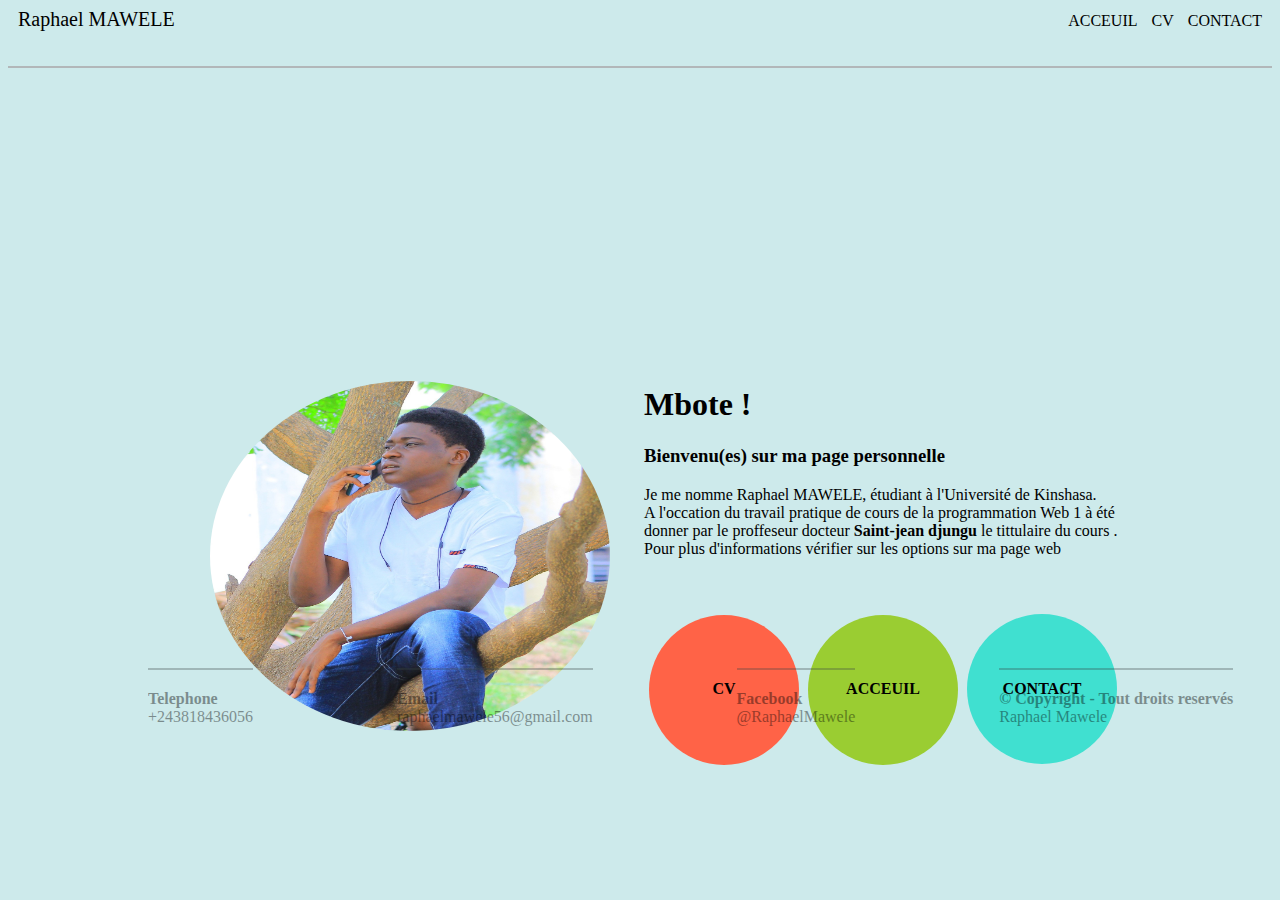
<file: index.html>
<!DOCTYPE html>
<html lang="en">
<head>
    <meta charset="UTF-8">
    <meta http-equiv="X-UA-Compatible" content="IE=edge">
    <meta name="viewport" content="width=device-width, initial-scale=1.0">
    <title>Acceuil</title>
    <link rel="stylesheet" href="style.css">
    <link rel="stylesheet" href="respensive.css">
</head>
<body>
    <header>
        <div class="tete">
            <span class="nom"> Raphael MAWELE </span>
            <span class="menu">
                <ul>
                    <li><a href="index.html"> ACCEUIL </a></li>
                    <li><a href="curi.html"> CV</a></li>
                    
                    <li><a href="join.html"> CONTACT </a></li>
                </ul>
            </span>
    </header>
        </div>
        <div class="zone">
                <section class="section1">
                    <p>
                        <img class="img" src="mawoso.jpg" alt="Photo de profil">
                    </p>
                </section>
                <section class="section2">
                    <h1> Mbote !</h1>
                    <h3> Bienvenu(es) sur ma page personnelle </h3>
                    <p class="para">
                        Je me nomme Raphael MAWELE, étudiant à l'Université de Kinshasa. <br> 
                        A l'occation du travail pratique de cours de la programmation Web 1 à été donner par le proffeseur docteur <strong>Saint-jean djungu</strong> le tittulaire du cours . <br>
                        Pour plus d'informations vérifier sur les options sur ma page web 
                    </p>
                    <aside class="aside1"><a href="curi.html"><p class="class"><strong> CV </strong></p></a> </aside>
                    <aside class="aside2"><a href="index.html"><p class="class"><strong> ACCEUIL </strong></p></strong></a></aside>
                    <aside class="aside3"><a href="join.html"><p class="class1"></p><strong> CONTACT </strong></a></aside>
                </section>
        </div>
    <footer>
        <span class="social"><strong> Telephone </strong><br> +243818436056</span>
        <span class="social"><strong> Email </strong><br> raphaelmawele56@gmail.com </span>
        <span class="social"><strong> Facebook </strong><br> @RaphaelMawele</span>
        <span class="social"><strong> © Copyright - Tout droits reservés</strong> <br> Raphael Mawele</span>
    </footer>
    
</body>
</html>
</file>
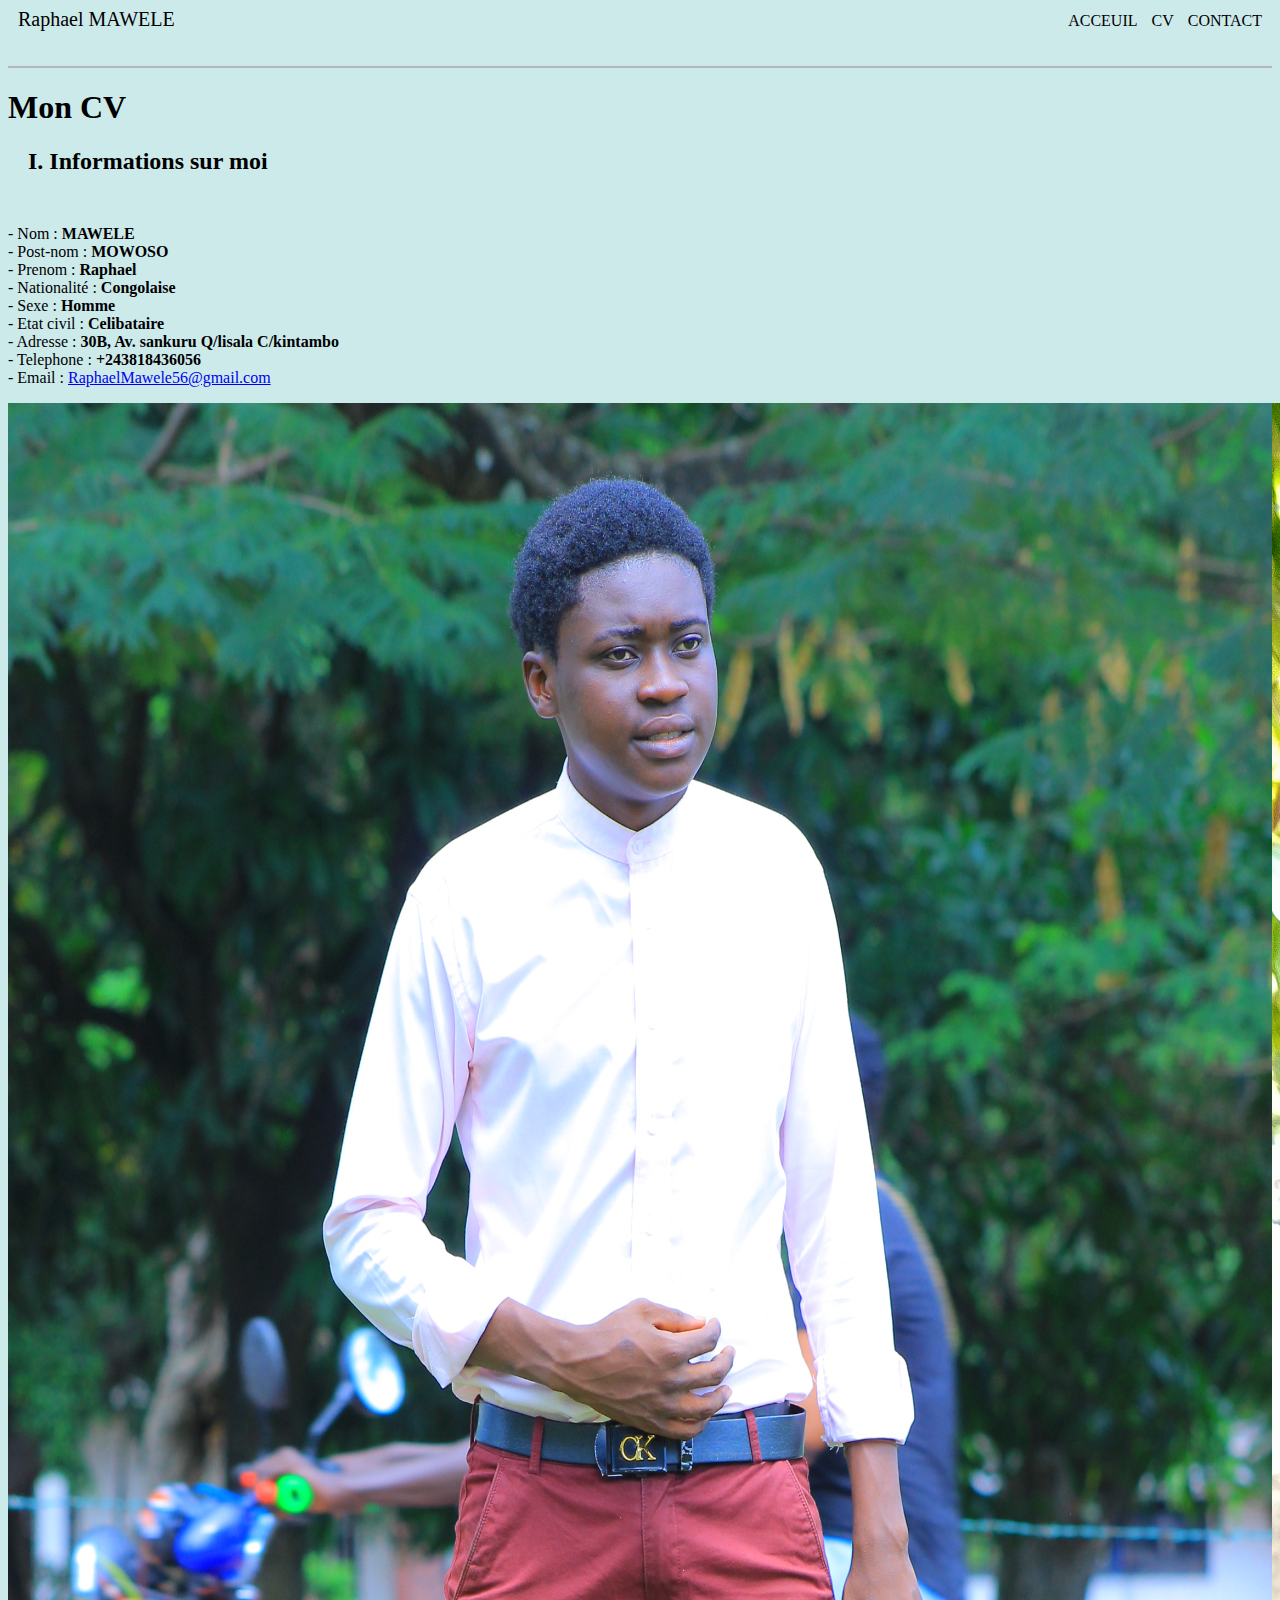
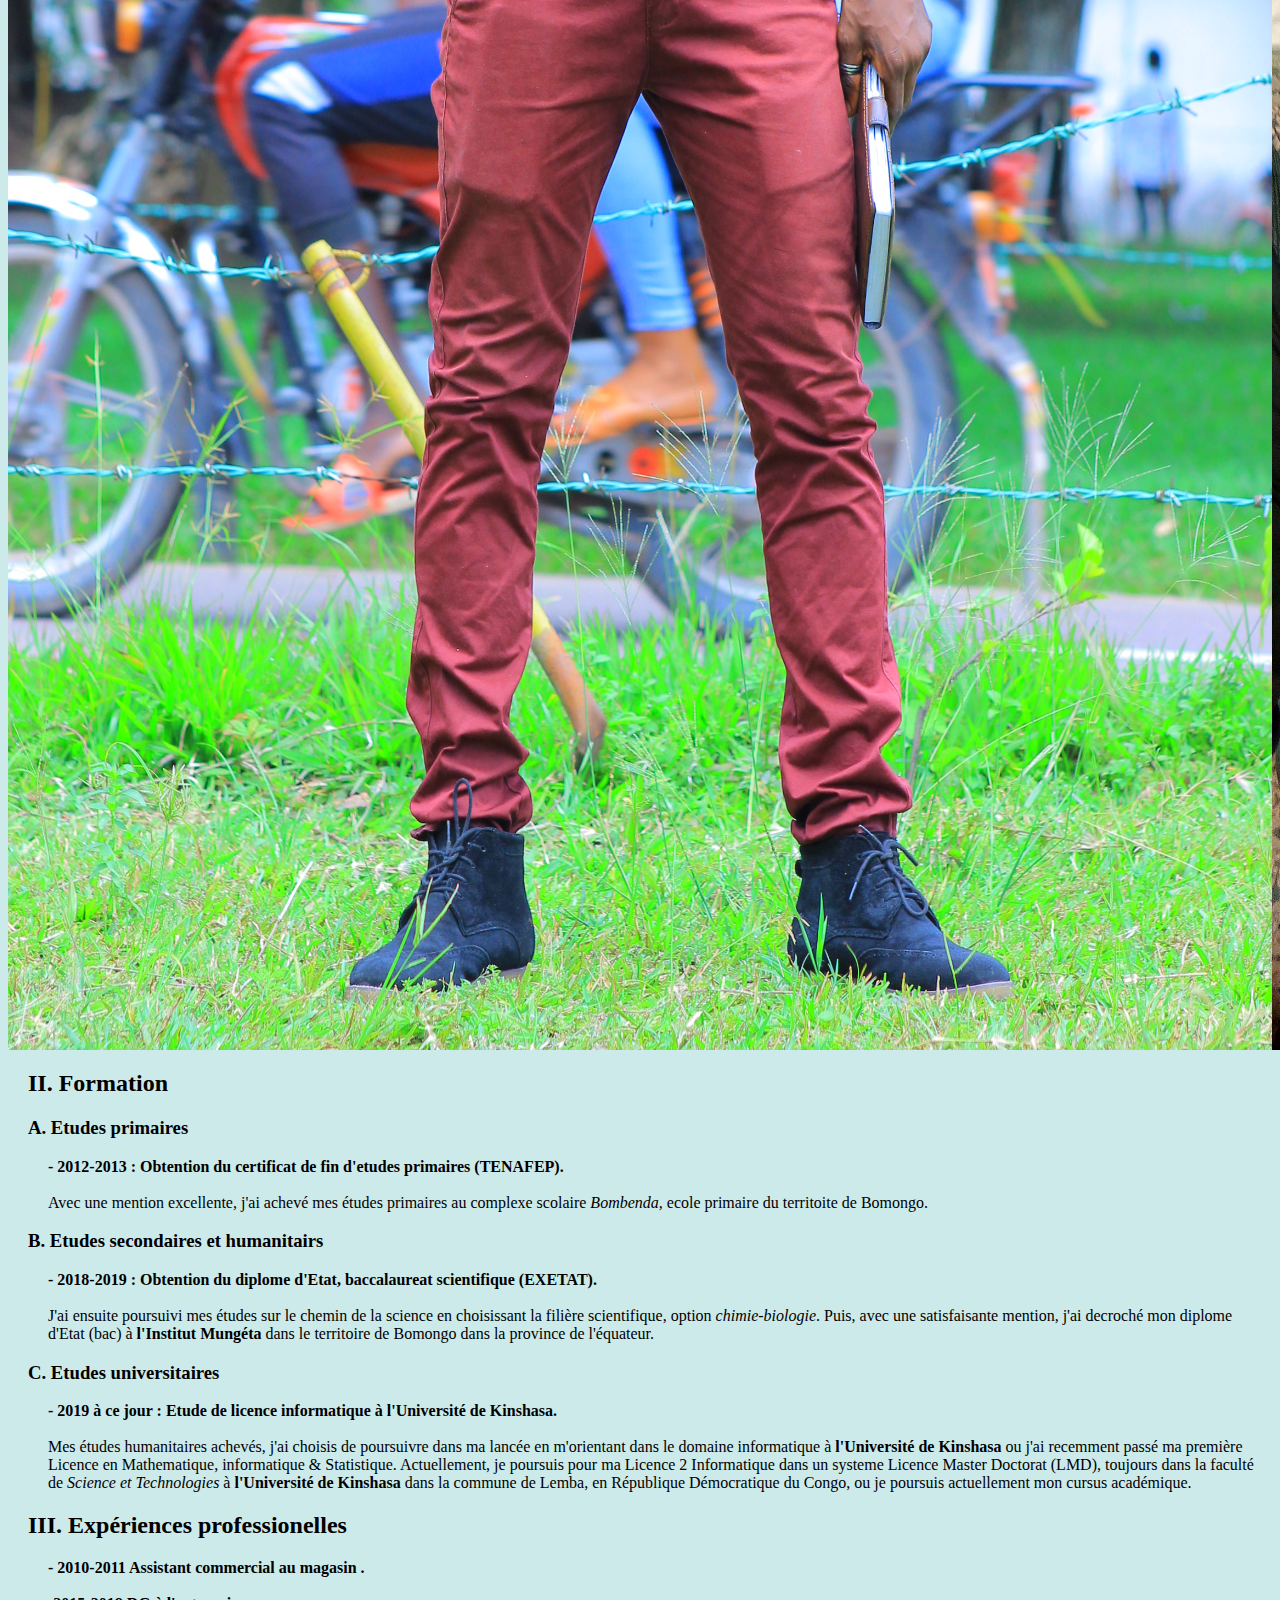
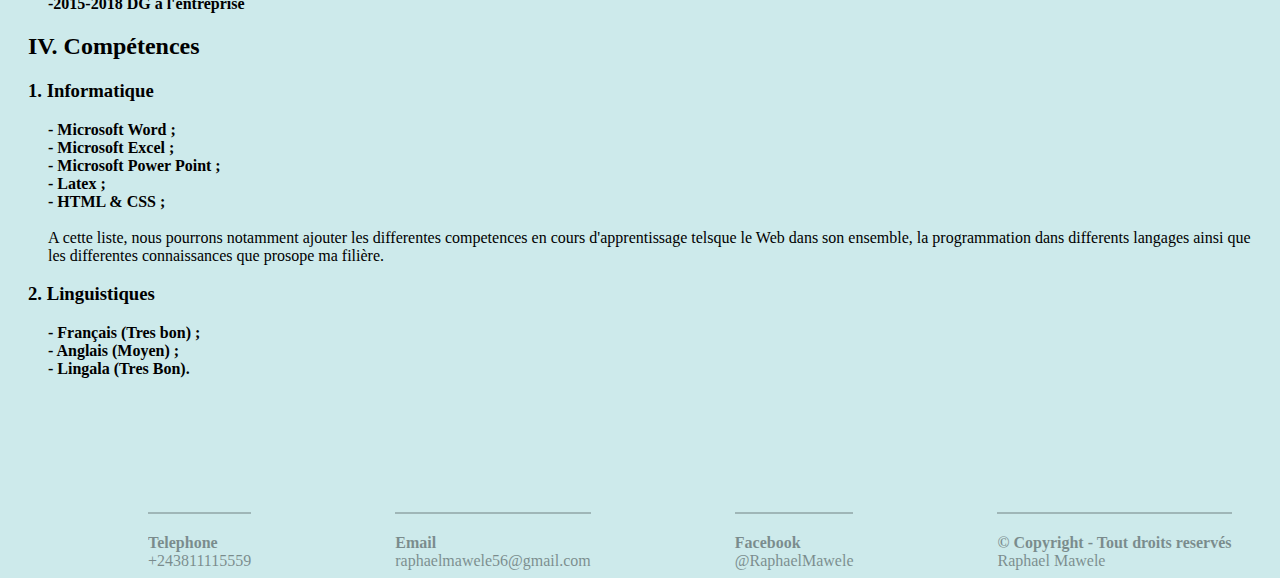
<file: curi.html>
<!DOCTYPE html>
<html lang="en">
<head>
    <meta charset="UTF-8">
    <meta http-equiv="X-UA-Compatible" content="IE=edge">
    <meta name="viewport" content="width=device-width, initial-scale=1.0">
    <title>Curriculum Vitae </title>
    <link rel="stylesheet" href="style.css">
    <link rel="stylesheet" href="respensive.css">
</head>
<body>
    <header>
        <div class="tete">
            <span class="nom"> Raphael MAWELE </span>
            <span class="menu">
                <ul>
                    <li><a href="index.html"> ACCEUIL </a></li>
                    <li><a href="curi.html"> CV</a></li>
                    
                    <li><a href="join.html"> CONTACT </a></li>
                </ul>
            </span>
    </header>
</header>

    <div class="zone101">
     <h1> Mon CV </h1>
     
     </div>


        <h2 class="identite1"> I. Informations sur moi</h2>
    <div class="zone201">
        <p class="identite">
            <p class="id"> 
            - Nom : <strong> MAWELE </strong><br>
            - Post-nom : <strong> MOWOSO </strong><br>
            - Prenom : <strong> Raphael </strong><br>
            - Nationalité :<strong> Congolaise </strong> <br>
            - Sexe : <strong>Homme</strong>  <br>
            - Etat civil :<strong> Celibataire </strong> <br>
            - Adresse :<strong> 30B, Av. sankuru Q/lisala C/kintambo </strong> <br>
            - Telephone :<strong> +243818436056</strong>  <br>
            - Email : <a href="mailto:RaphaelMawele56@gmail.com"> RaphaelMawele56@gmail.com</a> <br>
            </p>
            <p class="ima">
                <img class="raph" src="raoh.JPG" alt="Photo de Raphael">
                <img src="ra.jpg" alt="Photo" class="raph">
                <img src="raph.JPG" alt="Photo" class="raph">
                <img src="raph1.JPG" alt="Photo" class="raph">

            </p>

        </p>
        <H2 class="etudes">II. Formation</H2>   
        <h3 class="primaire1">A. Etudes primaires</h3>
        
        <p class="primaire">
         <strong> - 2012-2013 : Obtention du certificat de fin d'etudes primaires (TENAFEP).</strong> <br><br>
            Avec une mention excellente, j'ai achevé mes études primaires au complexe scolaire <em> Bombenda</em>, ecole primaire du territoite de Bomongo. <br>
        </p>
     <h3 class="etudes secondaires et humanitaires1">B. Etudes secondaires et humanitairs</h3>
        <p class="humanites">
            <strong>  - 2018-2019 : Obtention du diplome d'Etat, baccalaureat scientifique (EXETAT).</strong> <br><br>

            J'ai ensuite poursuivi mes études sur le chemin de la science en choisissant la filière scientifique, option <em>chimie-biologie</em>. Puis, avec une satisfaisante mention, j'ai decroché mon diplome d'Etat (bac) à <strong>l'Institut Mungéta</strong> dans le territoire de Bomongo dans la province de l'équateur.
        </p>
        <h3 class="universite1"> C. Etudes universitaires</h3>
        <p class="universite">
            <strong>  - 2019 à ce jour : Etude de licence informatique à l'Université de Kinshasa.</strong> <br><br>

            Mes études humanitaires achevés, j'ai choisis de poursuivre dans ma lancée en m'orientant dans le domaine informatique à <strong>l'Université de Kinshasa</strong> ou j'ai recemment passé ma première Licence en Mathematique, informatique & Statistique. Actuellement, je poursuis pour ma Licence 2 Informatique dans un systeme Licence Master Doctorat (LMD), toujours dans la faculté de <em>Science et Technologies</em> à <strong> l'Université de Kinshasa </strong> dans la commune de Lemba, en République Démocratique du Congo, ou je poursuis actuellement mon cursus académique.
        </p>
        <h2 class="experience1">III. Expériences professionelles</h2>
        <p class="experience">
            <strong>  - 2010-2011 Assistant commercial au magasin .</strong> <br><br>
            <strong>-2015-2018 DG à l'entreprise </strong> 
        </p>
<h2 class="connaissance">IV. Compétences </h2> 
<h3 class="inform1">1. Informatique</h3> 
    <p class="inform">
        <strong>   - Microsoft Word ; <br>
        - Microsoft Excel ; <br>
        - Microsoft Power Point ; <br>
        - Latex ; <br>
        - HTML & CSS ; </strong> <br> <br>
            A cette liste, nous pourrons notamment ajouter les differentes competences en cours d'apprentissage telsque le Web dans son ensemble, la programmation dans differents langages ainsi que les differentes connaissances que prosope ma filière. 
    </p>
<h3 class="langues1">2. Linguistiques</h3>
<p class="langues">
    <strong>   - Français (Tres bon) ; <br>
    - Anglais (Moyen) ; <br>
    - Lingala (Tres Bon). </strong><br><br>
</p>
    <footer class="foot">
        <span class="social"><strong> Telephone </strong><br> +243811115559</span>
        <span class="social"><strong> Email </strong><br> raphaelmawele56@gmail.com </span>
        <span class="social"><strong> Facebook </strong><br> @RaphaelMawele</span>
        <span class="social"><strong> © Copyright - Tout droits reservés</strong> <br> Raphael Mawele</span>
    </footer>
    
</body>
</html>
</file>
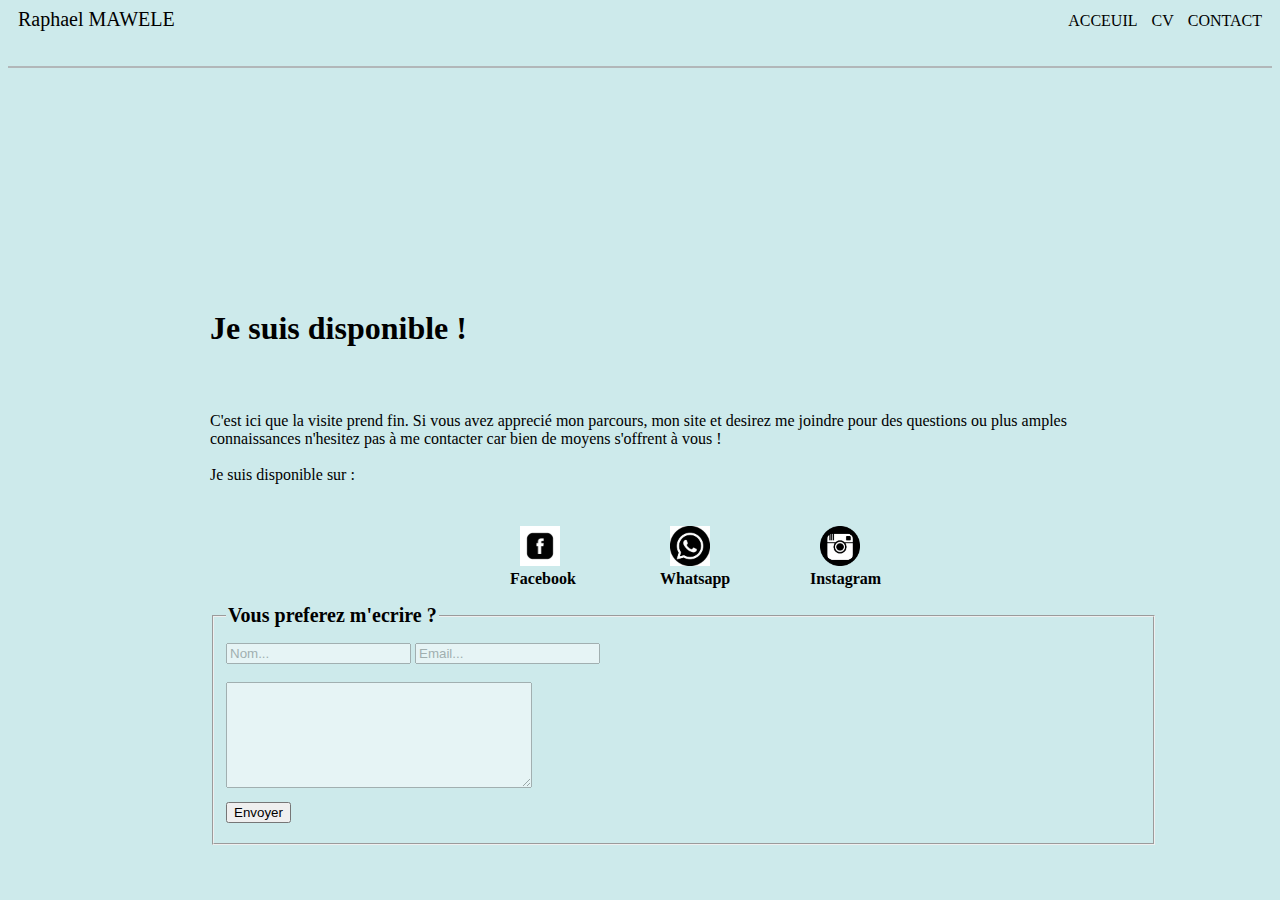
<file: join.html>
<!DOCTYPE html>
<html lang="en">
<head>
    <meta charset="UTF-8">
    <meta http-equiv="X-UA-Compatible" content="IE=edge">
    <meta name="viewport" content="width=device-width, initial-scale=1.0">
    <title> Contact </title>
    <link rel="stylesheet" href="style.css">
    <link rel="stylesheet" href="respensive.css">
</head>
<body>
    <header>
        <div class="tete">
            <span class="nom"> Raphael MAWELE </span>
            <span class="menu">
                <ul>
                    <li><a href="index.html"> ACCEUIL </a></li>
                    <li><a href="curi.html"> CV</a></li>

                    <li><a href="join.html"> CONTACT </a></li>
                </ul>
            </span>
    </header>
<div class="zone">
 <div class="zone1">
    <h1> Je suis disponible ! </h1>
    <p class="class">
        C'est ici que la visite prend fin. Si vous avez apprecié mon parcours, mon site et desirez me joindre pour des questions ou plus amples connaissances n'hesitez pas à me contacter car bien de moyens s'offrent à vous ! <br><br>
        Je suis disponible sur :
    </p>
    <div class="contact">
        <p><a href="https://www.facebook.com/raphael.mawele"> <img class="sociale" src="face.jpg" alt="Facebook"></a> <br><strong class="pp"> Facebook </strong>  </p>
		<p><a href=""> <img class="sociale" src="whatsapp.jpg" alt="Whatsapp"></a> <br> <strong class="pp"> Whatsapp </strong>  </p>
		<p><a href="https://www.instagram.com/maw_ele/"> <img class="sociale" src="R.png" alt="instagram"></a><br> <strong class="pp"> Instagram </strong></p>
    </div>
 </div>
<div class="zone2">
    <div class="mail">
		<fieldset>
			<legend> Vous preferez m'ecrire ?</legend>
			<form action="index.html" method="POST">
				<input class="input1" type="text" name="nom" id="" placeholder="Nom...">
				<input class="input2" type="email" name="email" id="" placeholder="Email..."> <br> <br> 
				<textarea name="message" id="" placeholder="Message..." cols="10" rows="10"> </textarea>  <br>
				<input class="send" type="submit" value="Envoyer" onclick="alert('Votre message à été envoyer Merci !')">
			</form>
		</fieldset>
        
    </div>

</div>
</div>
</body>
</html>
</file>
<file: style.css>
body
{
    background-color: rgba(190, 228, 229, 0.774);
    
}
header
{
    display: inline-block; 
    opacity: 1; 
    border-bottom: 2px solid rgb(178, 183, 185);
    padding-bottom: 20px;
}
.nom
{
				text-align: left;
				margin-left: 10px;
				text-decoration: bold;
				font-size: 20px;
				margin-right: 10px;
				padding-top: -10px;
                opacity: 1;
}
.menu
{
				margin-left: 1000px;
				margin-top: -35px;
				float: right;
				flex-direction: row;
				text-decoration: none;
                opacity: 1;
}
li
{
				margin-right: 10px;
				display: inline-flex;
				list-style-type: none;
				text-align: right;
				text-decoration: none;
                opacity: 1;
}
.zone
{
    border: 0px solid black;
    width: 74%;
    position: absolute;
    left: 210px;
    bottom: 15%;
    opacity: 1;
}
.section1
{
    border: 0px solid black;
    display: inline-block;
    vertical-align: top;
    height: 400px;
    opacity: 1;
}
.section2
{
    margin-left: 30px;
    width: 500px;
    border: 0px solid black;
    display: inline-block;
    vertical-align: top;
    height: 400px;
    opacity: 1;
}
.img
{
    width: 400px;
    height: 350px;
    padding-bottom: -50px;
    border-radius: 50%;
    opacity: 100%;
}
.aside1
{
    display: inline-block;
    width: 150px;
    height: 150px;
    border: 0px solid black;
    border-radius: 50%;
    margin-left: 5px;
    margin-top: 35px;
    text-align: center;
    background-color: tomato;
    opacity: 1;
   
   
}
.aside2
{
    display: inline-block;
    width: 150px;
    height: 150px;
    border: 0px solid black;
    border-radius: 50%;
    margin-left: 5px;
    margin-top: 35px;
    text-align: center;
    background-color: yellowgreen;
    opacity: 1;
   
}
.aside3
{
    display: inline-block;
    width: 150px;
    height: 150px;
    border: 0px solid black;
    border-radius: 50%;
    margin-left: 5px;
    margin-top: 40px;
    text-align: center;
    background-color: turquoise;
    opacity: 1;
   
   
}
.class
{
    margin-top: 35px;
    padding-top: 30px;
    opacity: 1;
}
.class1
{
    margin-top: 35px;
    padding-top: 15px;
    opacity: 1;
}
h1
{
    font-size: xx-large;
    opacity: 1;
}
.social
{
    display: inline-block;
    margin-top: 600px;
    margin-left: 140px;
    border-top: 2px solid;
    padding-top: 20px;
    border-color: rgba(58, 69, 70, 0.774);
    opacity: 0.4;
}
.menu ul a{
	text-decoration: none;
	color: black;
}
.section2 aside a{
	text-decoration: none;
	color: black;
}
.zone1 .contact p a
{
	text-decoration: none;
	color: black;
	vertical-align: top;
}
.contact
{
    display: flex;
    margin-left: 300px;
    margin-bottom: -20px;
    
    
}
.sociale
{
    display: inline-block;
	padding-right: 100px;
	padding-top: 10px;
    
	width: 40px;
	height: 40px;
	margin-left: 10px;
}
legend
{
	text-align: left;
	color: black;
	font-weight: bolder;
	font-size: 20px;
    text-decoration: none;
}
textarea
{
	height: 100px;
	width: 300px;
    opacity: 0.5;
}
.send
{
	margin-left: 0%;
	margin-top: 10px;
	margin-bottom: 10px;
}
fieldset
{
	margin-bottom: -80px;
    margin-top: 20px;
}
.input1, .input2
{

	margin-left: 0px;
	margin-top: 10px;
    opacity: 0.5;
}
.zone10
{
				display: inline-block;
				border: 1px solid silver;
				width: 44%;
			
				background-color: silver;
				opacity: 0.6;
				margin-right: Opx;
				margin-left: Opx;


}
.zone20
{

				border: 0px solid black;
				width: 55%;
				height: 700px;
				display: inline-block;
				background-color: white;
				margin-right: Opx;
				margin-left: Opx;
				vertical-align: top;
				opacity: 0.6;
}
.petitmot, .bien
{
	padding-left: 20px;
	text-align: left;
	padding-right: 20px;
}
.identite
{
	margin-bottom: 50px;
	padding-left: 20px;
		
}
.identite1
{
	padding-left: 20px;
}
.etudes
{
	padding-left:  20px;
	padding-bottom: -20px;
}
.primaire
{
	
	padding-left:  40px;
}
.humanites1
{
	
	padding-left: 20px;

}
.universite1
{

	padding-left: 20px;
}
.primaire1
{
	padding-top: -20px;
	padding-left:  20px;
	
}
.humanites
{
	
	
	padding-left: 40px;
	

}
.universite
{
	
	
	padding-left: 40px;

}
.experience1
{
	
	padding-left: 20px;
	
	
}
.experience
{
	
	
	padding-left: 40px;
	

}
.connaissance
{
	
	
	padding-left: 20px
	
}
.inform1
{
	
	padding-left: 20px;
	
}
.langues1
{
	
	padding-left: 20px;
	

}
.inform
{
	
	
	padding-left: 40px;
	
}
.langues
{
	
	
	padding-left: 40px;
	

}
.foot
{
	margin-top: -500px;
}
.raph
{
	width: 100%;
	display: inline-block;

}
.ima
{
	display: flex;
}
</file>
<file: respensive.css>
@media (max-width: 500px)
{
    body
{
    background-color: rgba(190, 228, 229, 0.774);
    
}
header
{
    display: inline-block; 
    opacity: 1; 
    border-bottom: 2px solid rgb(178, 183, 185);
    padding-bottom: 20px;
    
}
.nom
{
				text-align: left;
				margin-left: 10px;
				text-decoration: bold;
				font-size: 20px;
				margin-right: 10px;
				padding-top: -10px;
                opacity: 1;
                display: none;
}
.menu
{
				margin-left: 10px;
				margin-top: 0px;
				display: flex;
				flex-direction: row;
				text-decoration: none;
                opacity: 1;
}
li
{
				margin-right: 60px;
				display: inline-flex;
				list-style-type: none;
				text-align: center;
				text-decoration: none;
                opacity: 1;
}
.zone
{
    border: 0px solid black;
    width: 200px;
    position: absolute;
    left: 210px;
    bottom: 15%;
    opacity: 1;
    
}
.section1
{
    border: 0px solid black;
    display: block;
    
    margin-left: -150px;
    opacity: 1;
}
.section2
{
    margin-left: 30px;
    width: 400px;
    border: 0px solid black;
    display: block;
    margin-bottom: -500px;
    margin-left: -200px;
    text-align: center;
    height: 400px;
    opacity: 1;
}
.para{
    margin-right: -10px;
    padding-right: 50px;
    margin-left: 50px;
    text-align: center;
    
}
.img
{
    width: 300px;
    height: 250px;
    
    border-radius: 50%;
    opacity: 100%;
}
.aside1
{
    display: inline-block;
    width: 100px;
    height: 100px;
    border: 0px solid black;
    border-radius: 50%;
    margin-left: 5px;
    margin-top: 40px;
    text-align: center;
    background-color: tomato;
    opacity: 1;
   
   
}
footer{
    display: block;
    margin-top: 1000px;
    
}
.aside2
{
    display: inline-block;
    width: 100px;
    height: 100px;
    border: 0px solid black;
    border-radius: 50%;
    margin-left: 5px;
    margin-top: 35px;
    text-align: center;
    background-color: yellowgreen;
    opacity: 1;
   
}
.aside3
{
    display: inline-block;
    width: 100px;
    height: 100px;
    border: 0px solid black;
    border-radius: 50%;
    margin-left: 5px;
    margin-top: 40px;
    text-align: center;
    background-color: turquoise;
    opacity: 1;
   
   
}
.class
{
    margin-top: 10px;
    padding-top: -90px;
    opacity: 1;
}
.class1
{
    margin-top: 10px;
    padding-top: 15px;
    opacity: 1;
}
.zone1{
    display: block;
    text-align: center;
    margin-left: -190px;
    
}

h1
{
    font-size: xx-large;
    opacity: 1;
}
.social
{
    display: block;
    margin-top: 30px;
    margin-left: 0px;
    border-top: 2px solid;
    padding-top: 10px;
    padding-left: 20px;
    border-color: rgba(60, 70, 71, 0.774);
    opacity: 0.4;
    font-size: 10px;
}
.menu ul a{
	text-decoration: none;
	color: black;
}
.section2 aside a{
	text-decoration: none;
	color: black;
}
.zone1 .contact p a
{
	text-decoration: none;
	color: black;
	vertical-align: top;
}
.contact
{
    display: flex;
    margin-left: -420px;
    margin-bottom: -20px;
    padding-left: 400px;
    
    
}
.sociale
{
    display: inline-block;
	padding-right: 30px;
	padding-top: 10px;
    
	width: 40px;
	height: 40px;
	margin-left: 65px;
}
.pp{
    padding-left: 50px;
    display: flex;
   
}
legend
{
	text-align: center;
	color: black;
	font-weight: bolder;
	font-size: 20px;
    text-decoration: none;
    margin-left: 50px;
}
textarea
{
	height: 100px;
	width: 300px;
    opacity: 0.5;
}
.send
{
	margin-left: 0%;
	margin-top: 10px;
	margin-bottom: 10px;
}
fieldset
{
	margin-bottom: -300px;
    margin-top: 40px;
    margin-left: -150px;
}
.input1, .input2
{

	margin-left: 0px;
	margin-top: 10px;
    opacity: 0.5;
}
.zone10
{
				display: inline-block;
				border: 1px solid silver;
				width: 44%;
			
				background-color: silver;
				opacity: 0.6;
				margin-right: Opx;
				margin-left: Opx;


}
.zone20
{

				border: 0px solid black;
				width: 55%;
				height: 700px;
				display: inline-block;
				background-color: white;
				margin-right: Opx;
				margin-left: Opx;
				vertical-align: top;
				opacity: 0.6;
}
.petitmot, .bien
{
	padding-left: 20px;
	text-align: left;
	padding-right: 20px;
}
.identite
{
	margin-bottom: 50px;
	padding-left: 20px;
		
}
.identite1
{
	padding-left: 20px;
}
.etudes
{
	padding-left:  20px;
	padding-bottom: -20px;
}
.primaire
{
	
	padding-left:  40px;
}
.humanites1
{
	
	padding-left: 20px;

}
.universite1
{

	padding-left: 20px;
}
.primaire1
{
	padding-top: -20px;
	padding-left:  20px;
	
}
.humanites
{
	
	
	padding-left: 40px;
	

}
.universite
{
	
	
	padding-left: 40px;

}
.experience1
{
	
	padding-left: 20px;
	
	
}
.experience
{
	
	
	padding-left: 40px;
	

}
.connaissance
{
	
	
	padding-left: 20px
	
}
.inform1
{
	
	padding-left: 20px;
	
}
.langues1
{
	
	padding-left: 20px;
	

}
.inform
{
	
	
	padding-left: 40px;
	
}
.langues
{
	
	
	padding-left: 40px;
	

}
.foot
{
	margin-top: 100px;
}
.raph
{
	width: 100%;
	display: inline-block;

}
.ima
{
	display: flex;
}
}
</file>
